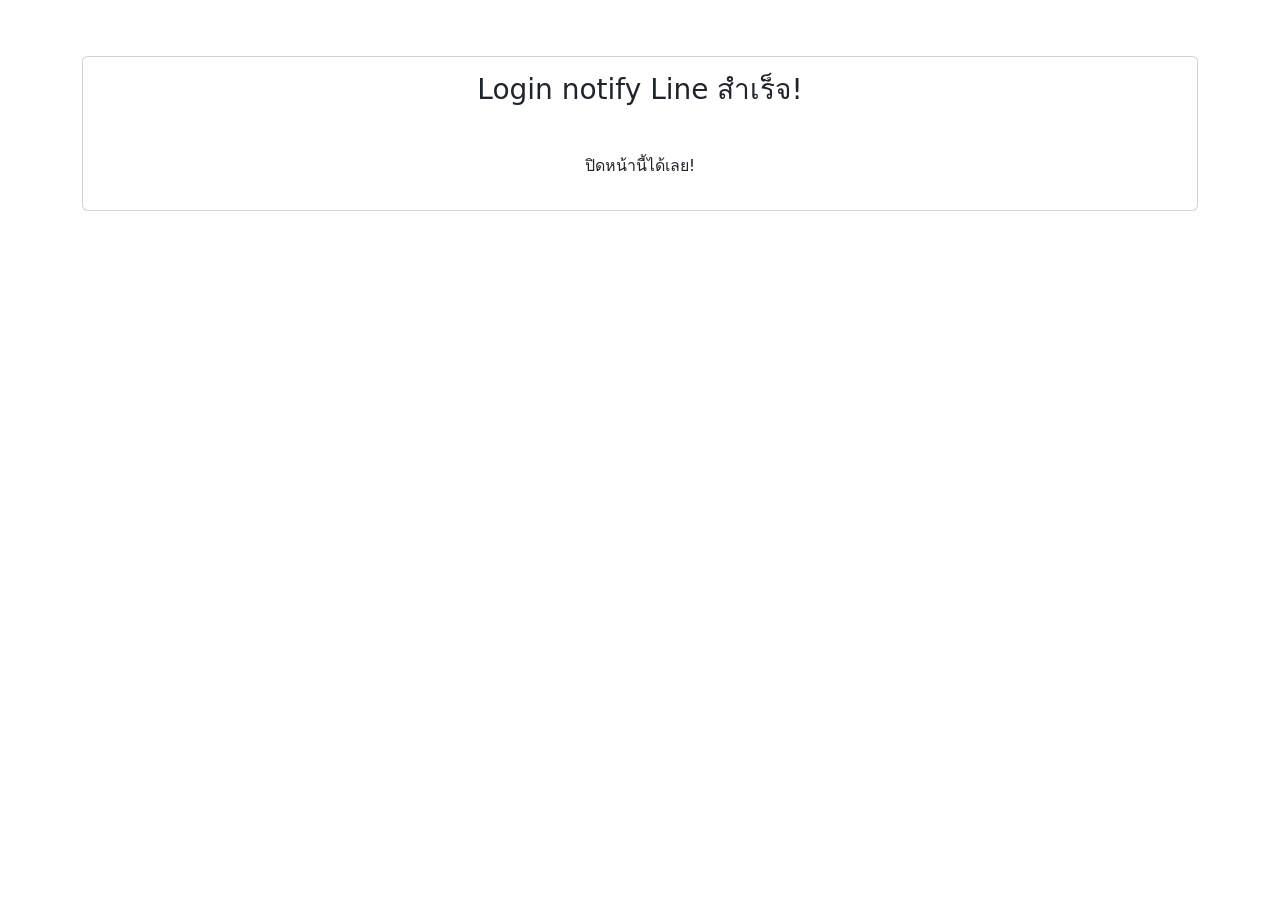
<file: linebot/web/templates/end.html>
<!DOCTYPE html>
<html lang="en">

<head>
    <meta charset="UTF-8">
    <meta http-equiv="X-UA-Compatible" content="IE=edge">
    <meta name="viewport" content="width=device-width, initial-scale=1.0">
    <title>line login complete!</title>
    <link href="https://cdn.jsdelivr.net/npm/bootstrap@5.0.2/dist/css/bootstrap.min.css" rel="stylesheet"
        integrity="sha384-EVSTQN3/azprG1Anm3QDgpJLIm9Nao0Yz1ztcQTwFspd3yD65VohhpuuCOmLASjC" crossorigin="anonymous">
</head>

<body>
    <div class="container">
        <div class="card" style="margin: auto; margin-top: 5%;">
            <div class="p-3 text-center">
                <h3>Login notify Line สำเร็จ!</h3>
                
                <img id="pictureUrl" class="img-fluid" width="20%">
                <!-- <p id="userId"></p> -->
                <p id="displayName"></p>
                <p>ปิดหน้านี้ได้เลย!</p>
                <!-- <p id="statusMessage"></p> -->
                <!-- <p id="getDecodedIDToken"></p> -->
            </div>
        </div>
    </div>

    <script src="https://cdn.jsdelivr.net/npm/bootstrap@5.0.2/dist/js/bootstrap.bundle.min.js"
        integrity="sha384-MrcW6ZMFYlzcLA8Nl+NtUVF0sA7MsXsP1UyJoMp4YLEuNSfAP+JcXn/tWtIaxVXM" crossorigin="anonymous">
    </script>

    <script src="https://static.line-scdn.net/liff/edge/versions/2.9.0/sdk.js"></script>
    <script>
        function runApp() {
            liff.getProfile().then(profile => {
                document.getElementById("pictureUrl").src = profile.pictureUrl;
                // document.getElementById("userId").innerHTML = '<b>UserId:</b> ' + profile.userId;
                document.getElementById("displayName").innerHTML = '<b>DisplayName:</b> ' + profile.displayName;
                // document.getElementById("statusMessage").innerHTML = '<b>StatusMessage:</b> ' + profile.statusMessage;
                // document.getElementById("getDecodedIDToken").innerHTML = '<b>Email:</b> ' + liff.getDecodedIDToken().email;
            }).catch(err => console.error(err));
        }
        liff.init({
            liffId: "1656172230-rXaDQezw"
        }, () => {
            if (liff.isLoggedIn()) {
                runApp()
            } else {
                liff.login();
            }
        }, err => console.error(err.code, error.message));
    </script>
</body>

</html>
</file>
